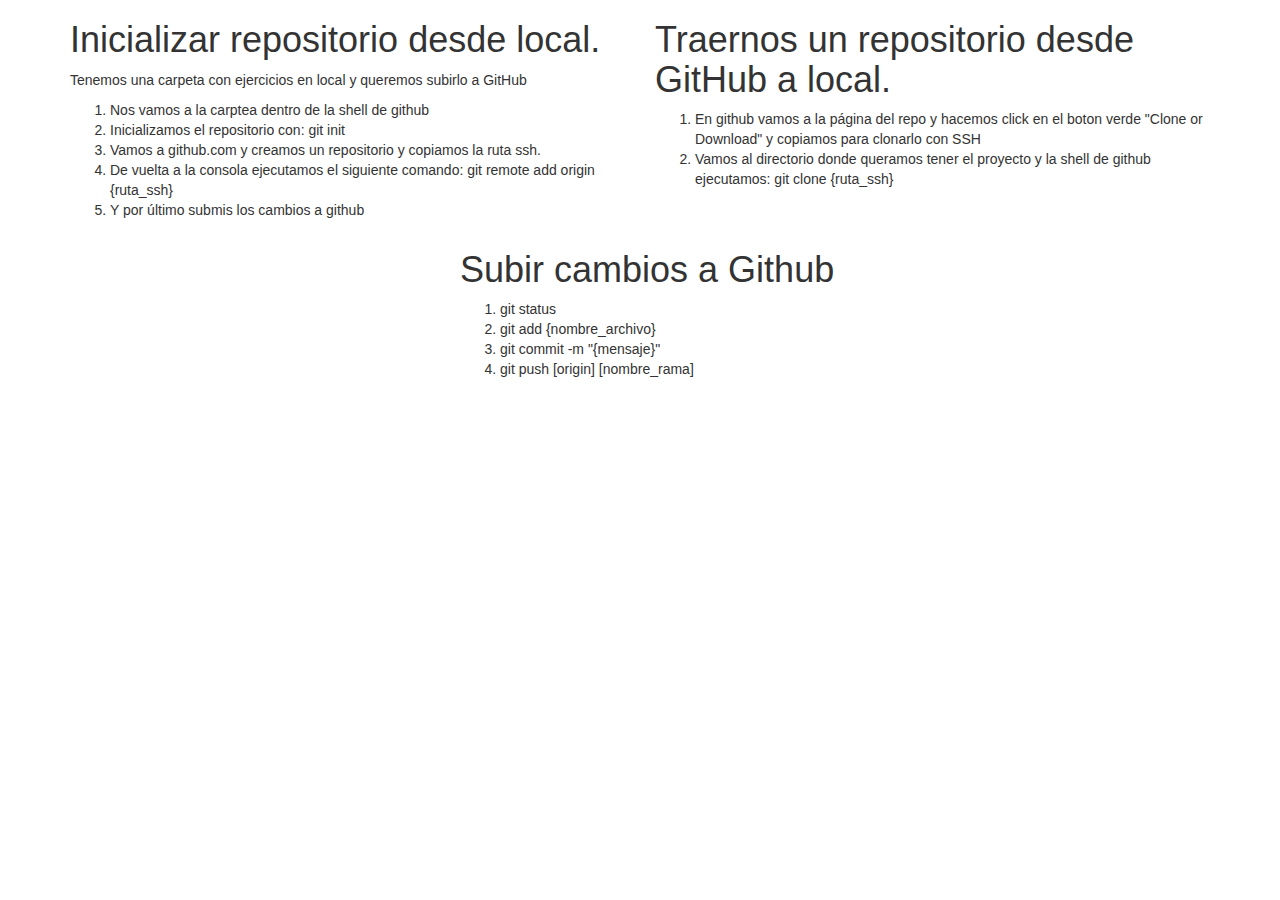
<file: index.html>
<!DOCTYPE html>
<html>
  <head>
    <meta charset="utf-8">
    <title>Comandos Git</title>
    <link href="https://maxcdn.bootstrapcdn.com/bootstrap/3.3.7/css/bootstrap.min.css" rel="stylesheet" integrity="sha384-BVYiiSIFeK1dGmJRAkycuHAHRg32OmUcww7on3RYdg4Va+PmSTsz/K68vbdEjh4u" crossorigin="anonymous">
  </head>
  <body>
    <div class="container">
      <div class="row">
        <div class="col-md-6 init">
          <h1>Inicializar repositorio desde local.</h1>
          <p>Tenemos una carpeta con ejercicios en local y queremos subirlo a GitHub</p>
          <ol>
            <li>Nos vamos a la carptea dentro de la shell de github</li>
            <li>Inicializamos el repositorio con: git init</li>
            <li>Vamos a github.com y creamos un repositorio y copiamos la ruta ssh.</li>
            <li>De vuelta a la consola ejecutamos el siguiente comando: git remote add origin {ruta_ssh}</li>
            <li>Y por último submis los cambios a github</li>
          </ol>
        </div>
        <div class="col-md-6 cloud">
          <h1>Traernos un repositorio desde GitHub a local.</h1>
          <ol>
            <li>En github vamos a la página del repo y hacemos click en el boton verde "Clone or Download" y copiamos para clonarlo con SSH</li>
            <li>Vamos al directorio donde queramos tener el proyecto y la shell de github ejecutamos: git clone {ruta_ssh}</li>
          </ol>
        </div>
        <div class="col-md-6 col-md-offset-4">
          <h1>Subir cambios a Github</h1>
          <ol>
            <li>git status</li>
            <li>git add {nombre_archivo}</li>
            <li>git commit -m "{mensaje}"</li>
            <li>git push [origin] [nombre_rama]</li>
          </ol>
        </div>
      </div>
    </div>
  </body>
</html>
</file>
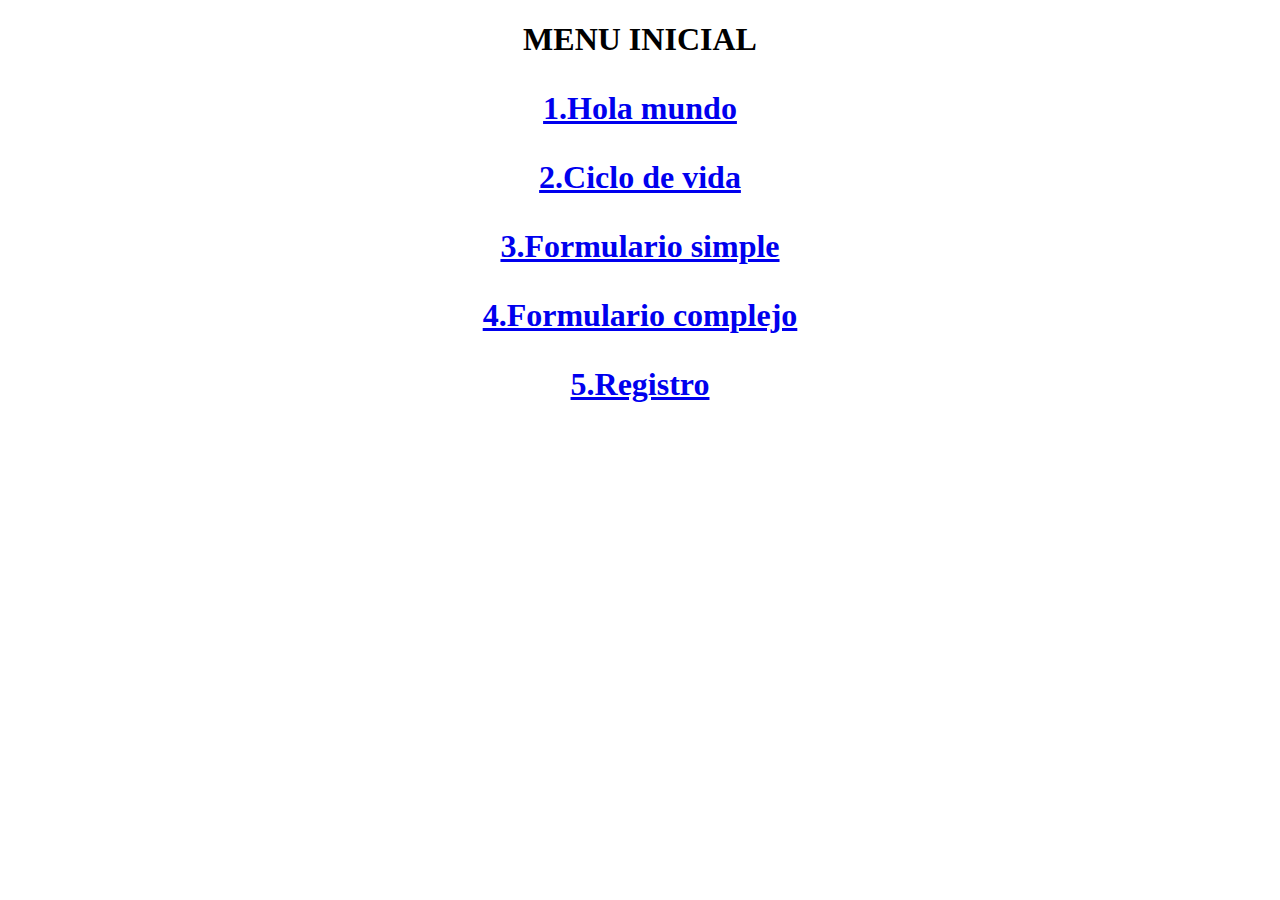
<file: PracticasAula/PracticasAula/target/PracticasAula-1.0/index.html>
<!DOCTYPE html>
<html>
    <head>
        <title>Start Page</title>
        <meta http-equiv="Content-Type" content="text/html; charset=UTF-8">
        <link rel="stylesheet" href="CSS/Index.css"/>
   
    </head>
     <h1> MENU INICIAL <h1>
    <body>
        <div id="menu">
            <p><a href="hola">1.Hola mundo</a></p>
            <p><a href="CicloVida">2.Ciclo de vida</a></p>
            <p><a href="HTML/forms.html">3.Formulario simple</a></p>
            <p><a href="HTML/form1.html">4.Formulario complejo</a></p>
            <p><a href="HTML/formreg.html">5.Registro</a><p>
        </div>
        
    </body>
</html>
</file>
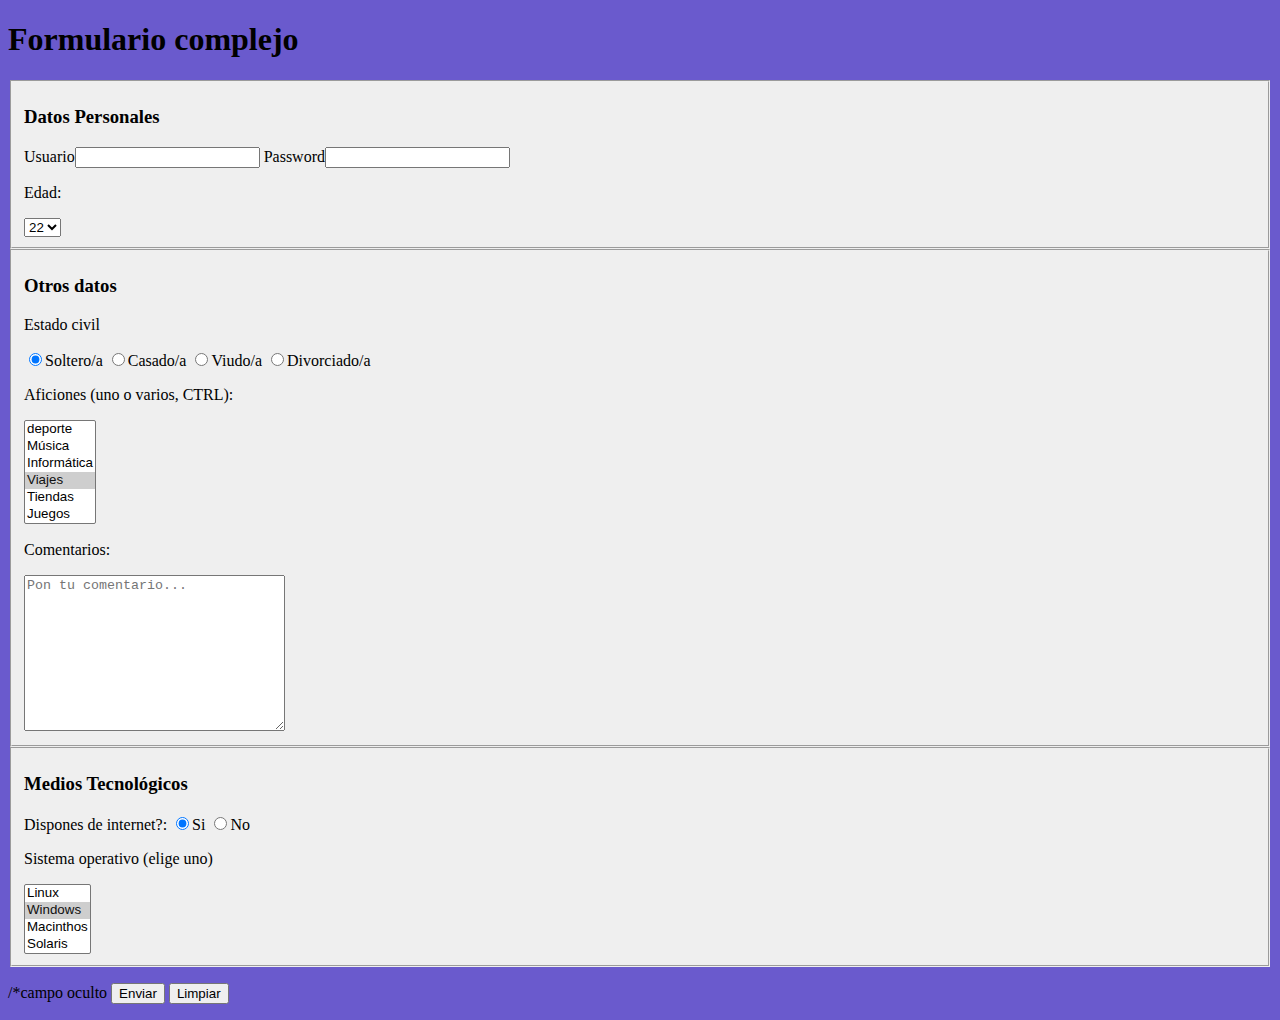
<file: PracticasAula/PracticasAula/target/PracticasAula-1.0/HTML/form1.html>
<!DOCTYPE html>
<!--
To change this license header, choose License Headers in Project Properties.
To change this template file, choose Tools | Templates
and open the template in the editor.
-->
<html>
  <head>
    <meta charset="utf-8">
    <title>Formulario complejo</title>
    <link rel="stylesheet" href="../CSS/form.css"/>
  </head>
  <body>
    <h1>Formulario complejo</h1>
    <div class="container">
        <form action="\PracticasAula\FormularioComplejo" method="POST">
        <fieldset>
            <h3> Datos Personales </h3>
          
          <label for="usuario">Usuario</label><input type="text" name="usuario" id="usuario">
          <label for="password">Password</label><input type="password" name="password" id="password">
          <p>Edad:</p>
          <select name="edad" id="edad">
            <option value="20">20</option>
            <option value="21">21</option>
            <option value="22" selected>22</option>
            <option value="23">23</option>
            <option value="24">24</option>
            <option value="25">25</option>
            <option value="26">26</option>
            <option value="27">27</option>
          </select>
        </fieldset>

        <fieldset>
          <h3>Otros datos</h3>
            <p>Estado civil</p>

            <input type="radio" name="estado_civil" value="soltero/a" checked>Soltero/a
            <input type="radio" name="estado_civil" value="casado/a">Casado/a
            <input type="radio" name="estado_civil" value="viudo/a">Viudo/a
            <input type="radio" name="estado_civil" value="divorciado/a">Divorciado/a

            <p>Aficiones (uno o varios, CTRL):</p>
            <select name="aficiones" id="aficiones" multiple size="6">
            <option value="deporte">deporte</option>
            <option value="música">Música</option>
            <option value="informatica">Informática</option>
            <option value="viajes" selected>Viajes</option>
            <option value="tiendas">Tiendas</option>
            <option value="juegos">Juegos</option>
          </select>

          <p>Comentarios:</p>
          <textarea name="comentarios" id="comentarios" cols="30" rows="10" placeholder="Pon tu comentario..."></textarea>
        </fieldset>

        <fieldset>
          <h3>Medios Tecnológicos</h3>
          <span>Dispones de internet?:</span>
          <input type="radio" name="internet" value="si" checked>Si
          <input type="radio" name="internet" value="no">No

          <p>Sistema operativo (elige uno)</p>
          <select name="so" id="so" size="4">
            <option value="linux">Linux</option>
            <option value="windows" selected>Windows</option>
            <option value="macinthos">Macinthos</option>
            <option value="solaris">Solaris</option>
          </select>
        </fieldset>
        <p><input type="hidden" name="digito" value="23"> /*campo oculto
        <input type="submit" value="Enviar">
        <input type="reset" value="Limpiar">
      </form>
    </div>
  </body>
</html>
</file>
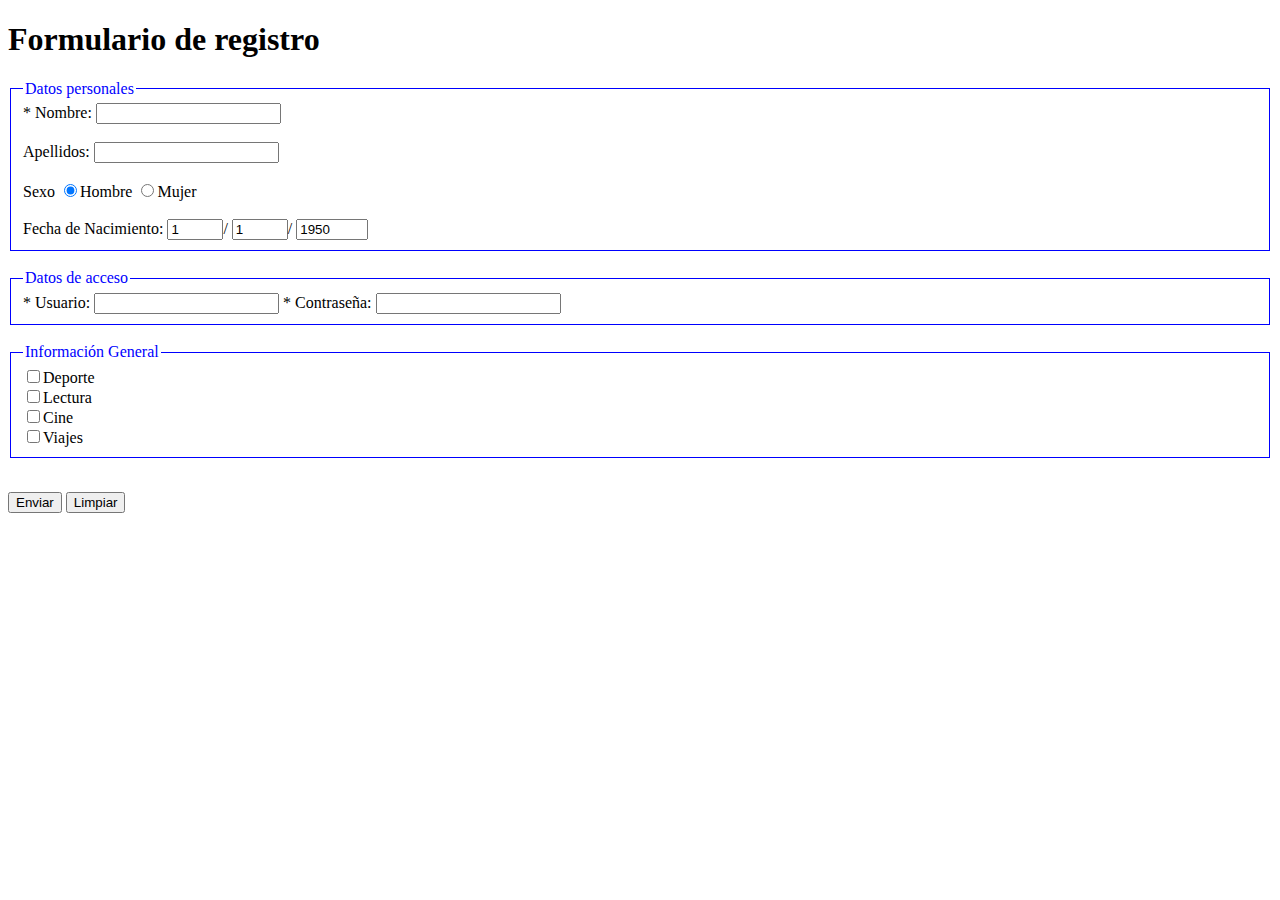
<file: PracticasAula/PracticasAula/target/PracticasAula-1.0/HTML/formreg.html>
<!DOCTYPE html>
<!--
To change this license header, choose License Headers in Project Properties.
To change this template file, choose Tools | Templates
and open the template in the editor.
-->
<html>
  <head>
    <meta charset="utf-8">
    <title>Formulario registro</title>
  </head>
  <body>
    <h1>Formulario de registro</h1>
    <div class="container">
        <form action="\PracticasAula\registro" method="POST">
        <fieldset style="border:1px solid blue">
            <legend style="color: blue">Datos personales</legend>
          <label for="nombre">* Nombre: </label><input type="text" name="nombre" id="nombre">
          <br><br>
          <label for="apellidos">Apellidos: </label><input type="text" name="apellidos" id="apellidos">
          <br><br>
          <span>Sexo</span>
            <input type="radio" name="sexo" value="hombre" checked>Hombre
            <input type="radio" name="sexo" value="mujer">Mujer
            <br><br>

            <label>Fecha de Nacimiento: </label>

            <input type="number" name="dia" step="1" min="1" max="31" value="1" size="2">/
            <input type="number" name="mes" step="1" min="1" max="12" value="1" size="2">/
            <input type="number" name="annio" step="1" min="1950" max="2010" value="1950" size="4">

        </fieldset >
            <br>
        <fieldset style="border:1px solid blue">
          <legend style="color: blue">Datos de acceso</legend>
          <label for="usuario">* Usuario: </label> <input type="text" name="usuario" id="usuario">
          <label for="contraseña"> * Contraseña: </label> <input type="password" name="contrasena">
        </fieldset>
            <br>
          <fieldset style="border:1px solid blue">
              <legend style="color: blue"> Información General</legend>
              <input type="checkbox" name="deporte" value="Deporte" />Deporte<br>
              <input type="checkbox" name="lectura" value="Lectura"/>Lectura<br>
              <input type="checkbox" name="cine" value="Cine"/>Cine<br>
              <input type="checkbox" name="viajes" value="Viajes"/>Viajes<br>
            <!--<select name="preferencias" id="preferencias" multiple size="4">
              <option value="deporte">Deporte</option>
              <option value="lectura">Lectura</option>
              <option value="cine">Cine</option>
              <option value="viajes" selected>Viajes</option>
            </select> -->
        </fieldset>
        <p><input type="hidden" name="digito" value="23">
        <br>
        <input type="submit" value="Enviar">
        <input type="reset" value="Limpiar">
      </form>
    </div>
  </body>
</html>
</file>
<file: PracticasAula/PracticasAula/target/PracticasAula-1.0/CSS/Index.css>
/*
To change this license header, choose License Headers in Project Properties.
To change this template file, choose Tools | Templates
and open the template in the editor.
*/
/* 
    Created on : 27-sep-2017, 13:31:25
    Author     : 1 daw
*/
h1 {
    text-align: center;
}
</file>
<file: PracticasAula/PracticasAula/target/PracticasAula-1.0/CSS/form.css>
/*
To change this license header, choose License Headers in Project Properties.
To change this template file, choose Tools | Templates
and open the template in the editor.
*/
/* 
    Created on : 29-sep-2017, 13:31:25
    Author     : 1 daw
*/


body{
    background-color: slateblue;
}

fieldset{
    background-color: threedface;
}
</file>
